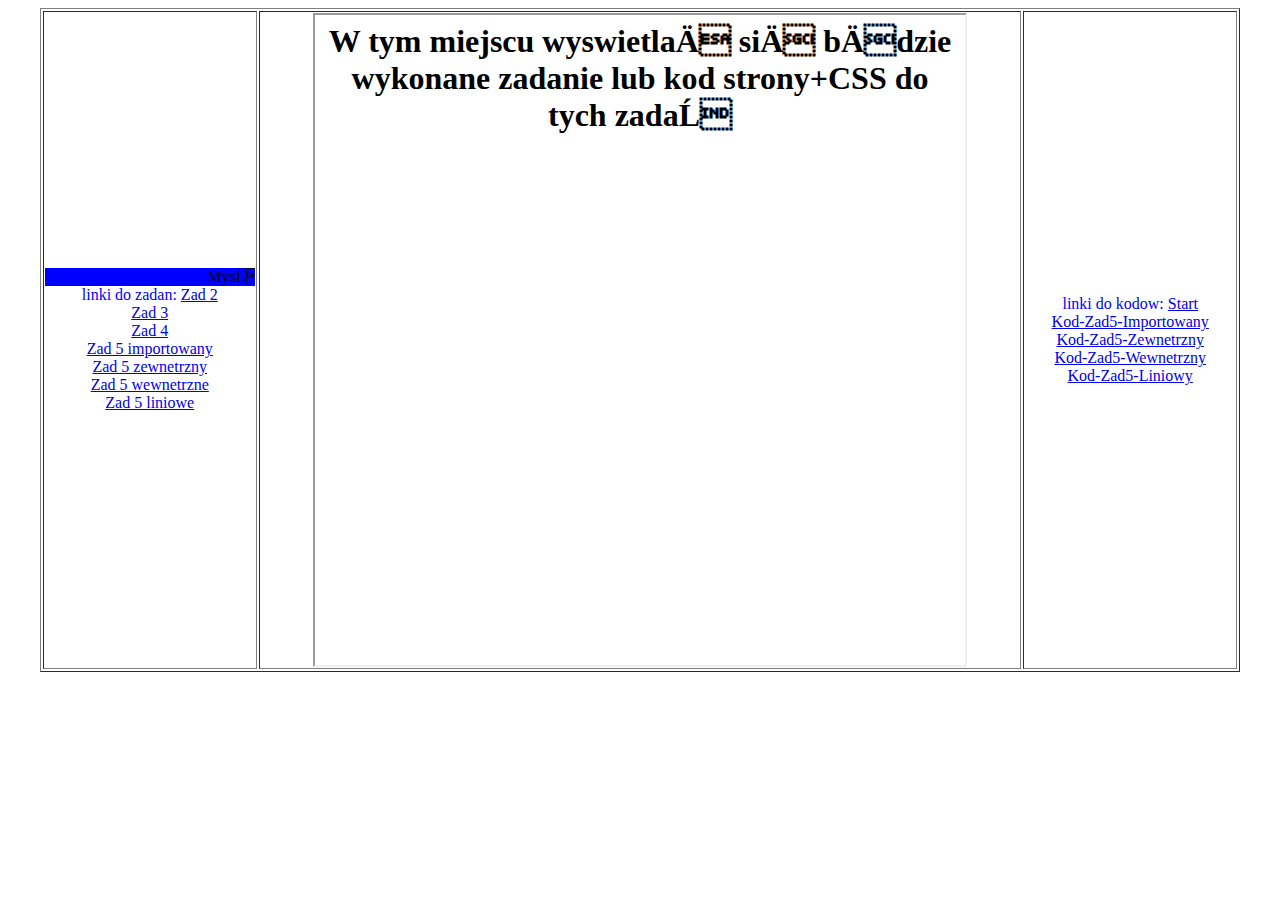
<file: index.html>
<html>
	<head>
		<META HTTP-EQUIV="content-type" CONTENT="text/html; CHARSET=iso-8859-2">
	</head>
	<body>
	<table width=95% border="1" align="center">
		<tr>
		<td width=18% align=center>
		<marquee bgcolor="blue"> Mysłakowski </marquee>
		<font color="blue"> linki do zadan: </font>
		
		<a href="mysl_z2.html" target="strony">Zad 2</a>
		<br>
		<a href="mysl_z3.html" target="strony">Zad 3</a>
		<br>
		<a href="mysl_z4.html" target="strony">Zad 4</a>
		<br>
		 <a href="mysl_z5_1.html" target="strony">Zad 5 importowany</a>
		<br>
		<a href="mysl_z5_2.html" target="strony">Zad 5 zewnetrzny</a>
		<br>
		<a href="mysl_z5_3.html" target="strony">Zad 5 wewnetrzne</a>
		<br>
		<a href="mysl_z5_4.html" target="strony">Zad 5 liniowe	</a>
		<br>
		</td>
		
		<td align=center><iframe width=650 height=650 name="strony" src="start.html" border="0"></iframe>
		</td>
		<td width=18% align=center>
		<font color="blue"> linki do kodow: </font>
		<a href="start.html" target="strony">Start</a>
		<br>
		<a href="kod_z5_imp.html" target="strony">Kod-Zad5-Importowany</a>
		<br>
		<a href="kod_z5_zewn.html" target="strony">Kod-Zad5-Zewnetrzny</a>
		<br>
		<a href="kod_z5_wewn.html" target="strony">Kod-Zad5-Wewnetrzny</a>
		<br>
		<a href="kod_z5_lin.html" target="strony">Kod-Zad5-Liniowy</a>
		</td>
			
		</tr>
	</table>
	</body>
</html>
</file>
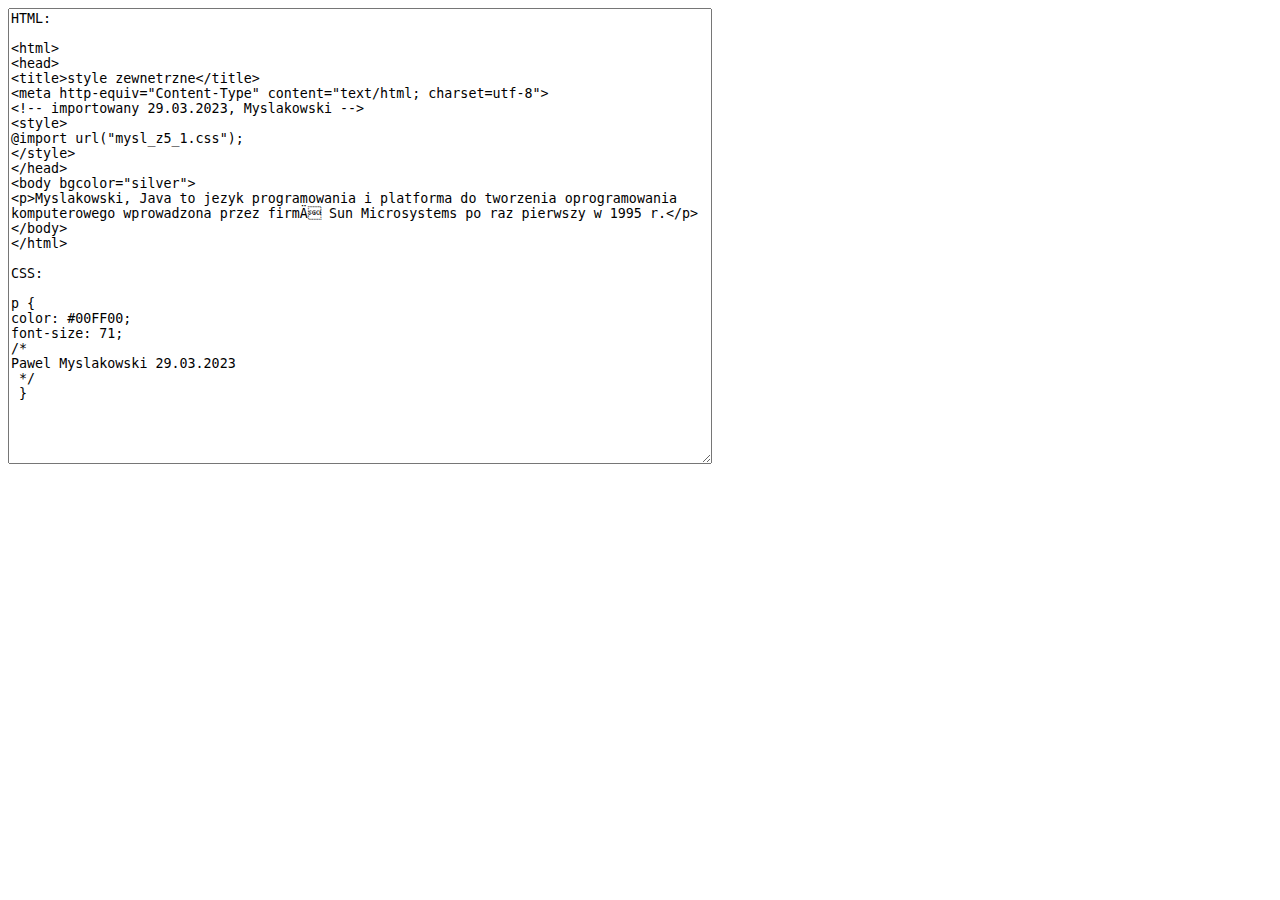
<file: kod_z5_imp.html>
<html>
<head>
<META HTTP-EQUIV="content-type" CONTENT="text/html; CHARSET=iso-8859-2">
</head>
<body>
<textarea cols="85" rows="30">
HTML:

<html>
<head>
<title>style zewnetrzne</title>
<meta http-equiv="Content-Type" content="text/html; charset=utf-8">
<!-- importowany 29.03.2023, Myslakowski -->
<style>
@import url("mysl_z5_1.css");
</style>
</head>	
<body bgcolor="silver">
<p>Myslakowski, Java to jezyk programowania i platforma do tworzenia oprogramowania komputerowego wprowadzona przez firmę Sun Microsystems po raz pierwszy w 1995 r.</p>
</body>
</html>

CSS:

p {
color: #00FF00;
font-size: 71;
/* 
Pawel Myslakowski 29.03.2023
 */
 }



</textarea>
</file>
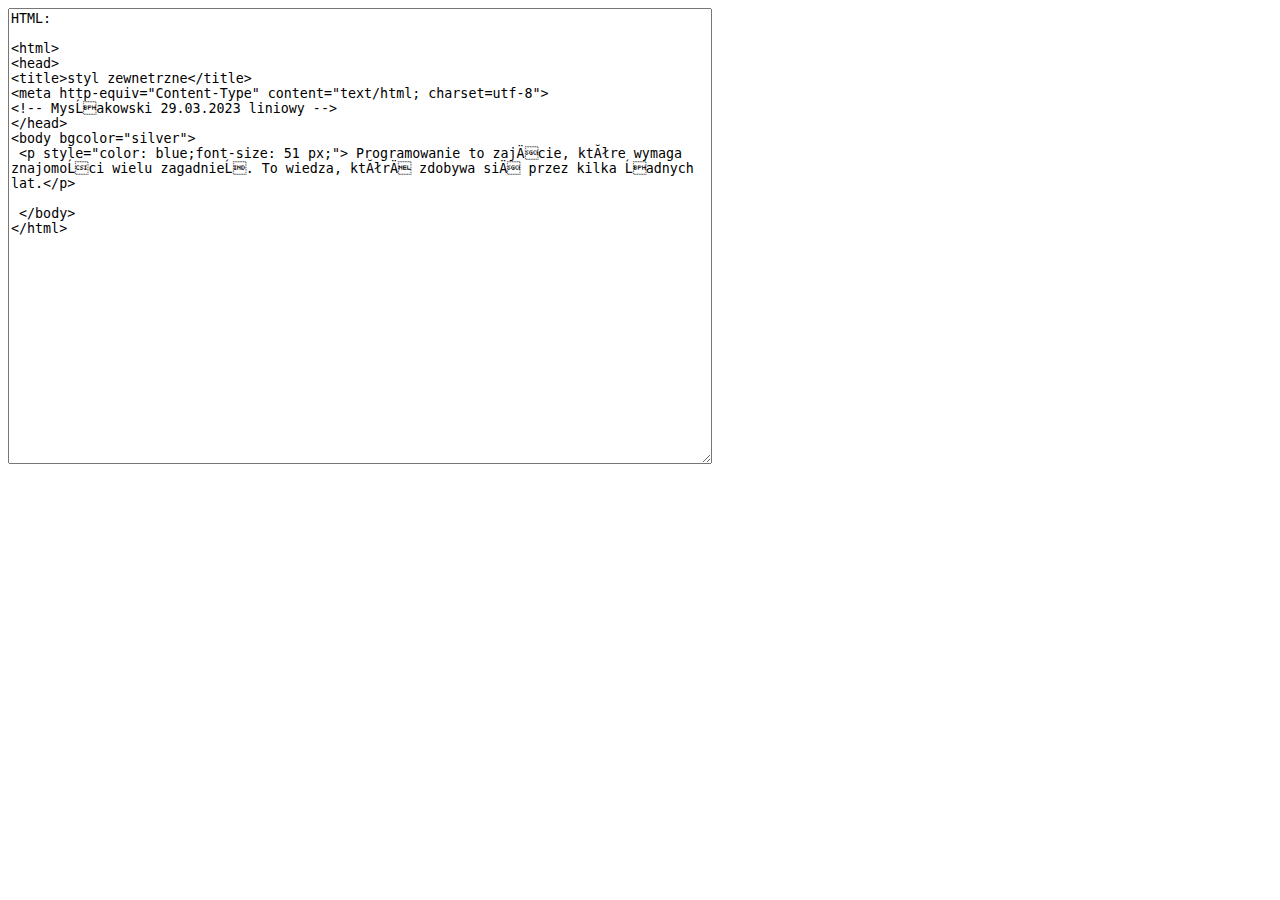
<file: kod_z5_lin.html>
<html>
<head>
<META HTTP-EQUIV="content-type" CONTENT="text/html; CHARSET=iso-8859-2">
</head>
<body>
<textarea cols="85" rows="30">
HTML:

<html>
<head>
<title>styl zewnetrzne</title>
<meta http-equiv="Content-Type" content="text/html; charset=utf-8">
<!-- Mysłakowski 29.03.2023 liniowy -->
</head>
<body bgcolor="silver">
 <p style="color: blue;font-size: 51 px;"> Programowanie to zajęcie, które wymaga znajomości wielu zagadnień. To wiedza, którą zdobywa się przez kilka ładnych lat.</p>
 
 </body>
</html>



</textarea>
</file>
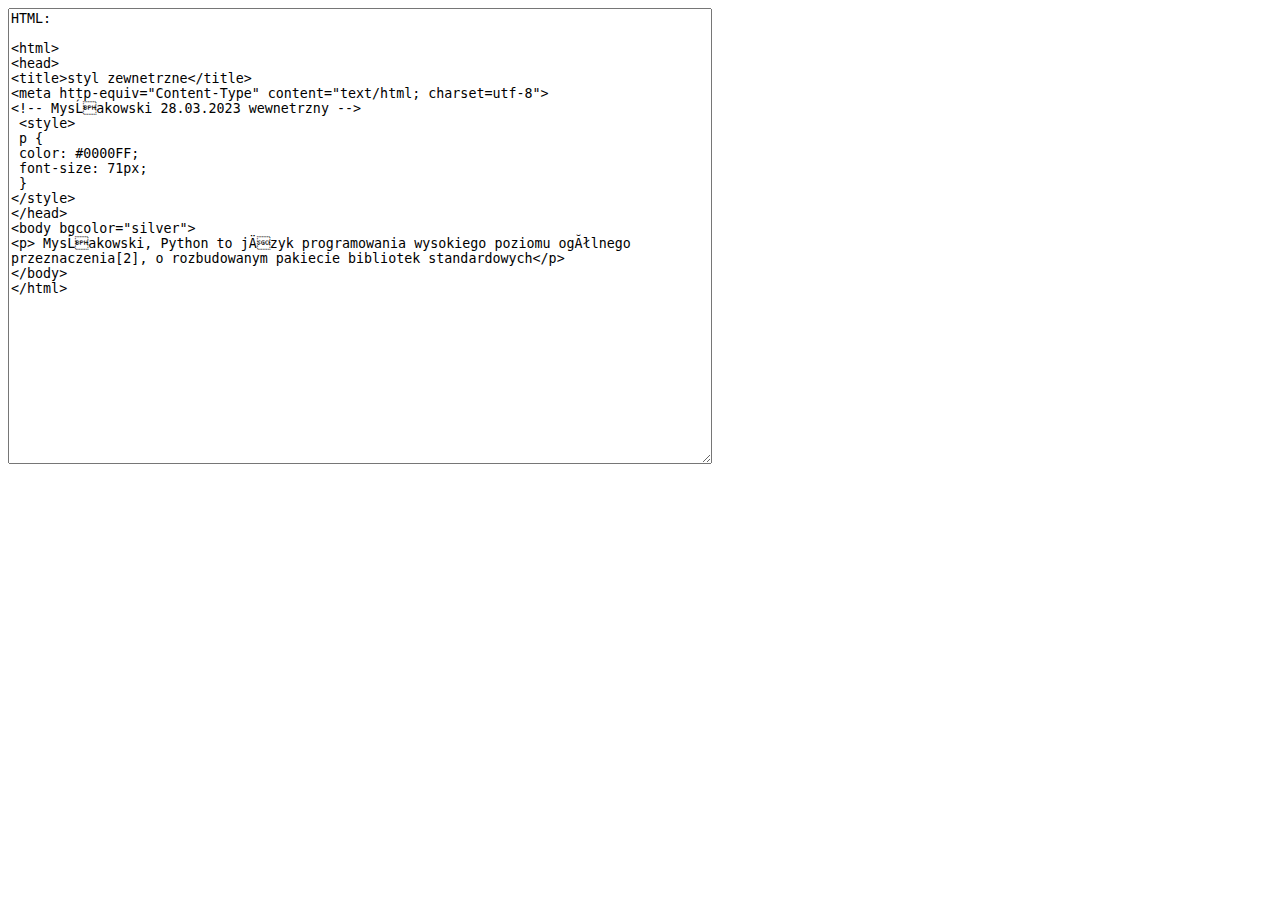
<file: kod_z5_wewn.html>
<html>
<head>
<META HTTP-EQUIV="content-type" CONTENT="text/html; CHARSET=iso-8859-2">
</head>
<body>
<textarea cols="85" rows="30">
HTML:

<html>
<head>
<title>styl zewnetrzne</title>
<meta http-equiv="Content-Type" content="text/html; charset=utf-8">
<!-- Mysłakowski 28.03.2023 wewnetrzny -->
 <style>
 p {
 color: #0000FF;
 font-size: 71px;
 }
</style>
</head>
<body bgcolor="silver">
<p> Mysłakowski, Python to język programowania wysokiego poziomu ogólnego przeznaczenia[2], o rozbudowanym pakiecie bibliotek standardowych</p>
</body>
</html>




</textarea>
</file>
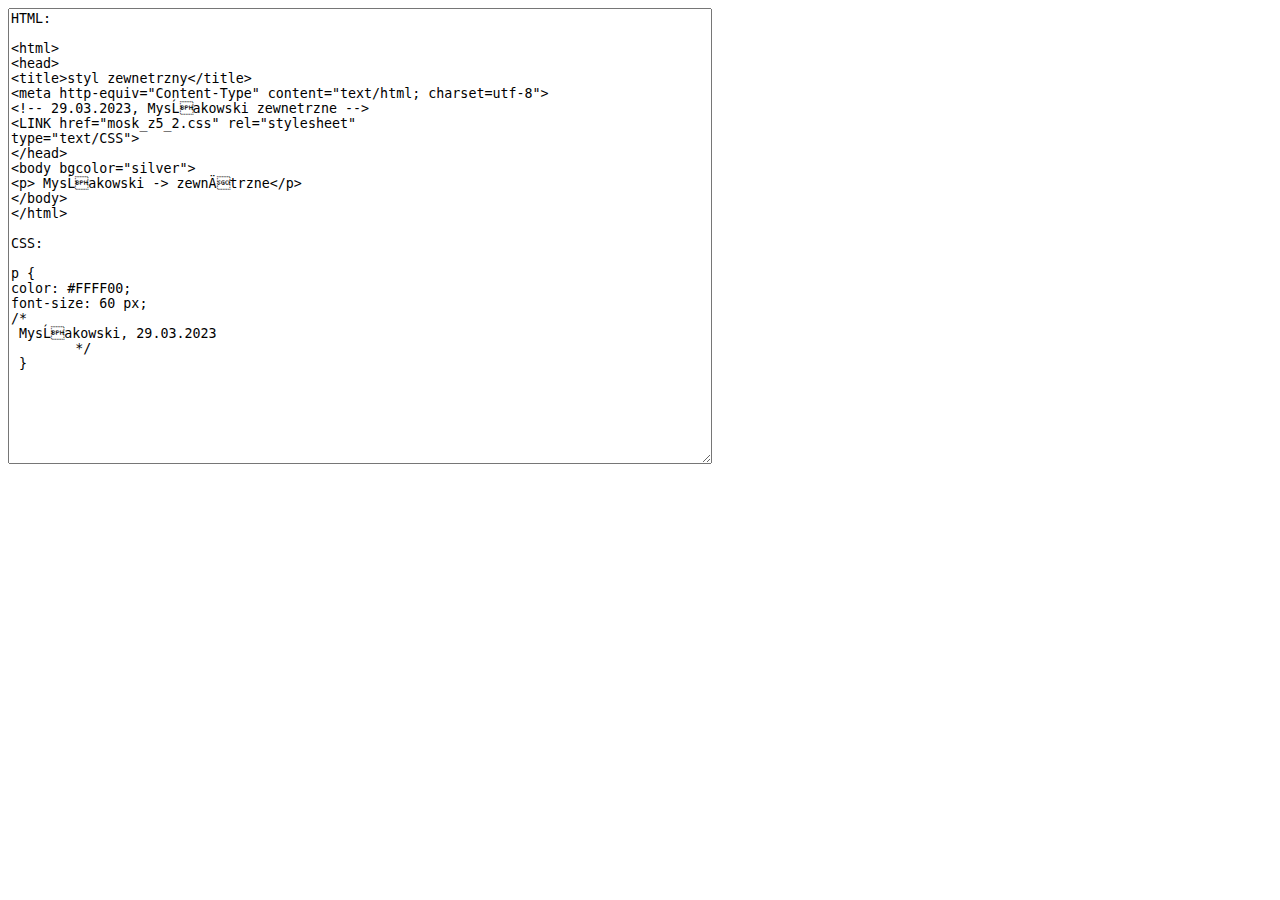
<file: kod_z5_zewn.html>
<html>
<head>
<META HTTP-EQUIV="content-type" CONTENT="text/html; CHARSET=iso-8859-2">
</head>
<body>
<textarea cols="85" rows="30">
HTML:

<html>
<head>
<title>styl zewnetrzny</title>
<meta http-equiv="Content-Type" content="text/html; charset=utf-8">
<!-- 29.03.2023, Mysłakowski zewnetrzne -->
<LINK href="mosk_z5_2.css" rel="stylesheet"
type="text/CSS">
</head>
<body bgcolor="silver">
<p> Mysłakowski -> zewnętrzne</p>
</body>
</html>

CSS:

p {
color: #FFFF00;
font-size: 60 px;
/* 
 Mysłakowski, 29.03.2023
	*/
 }


</textarea>
</file>
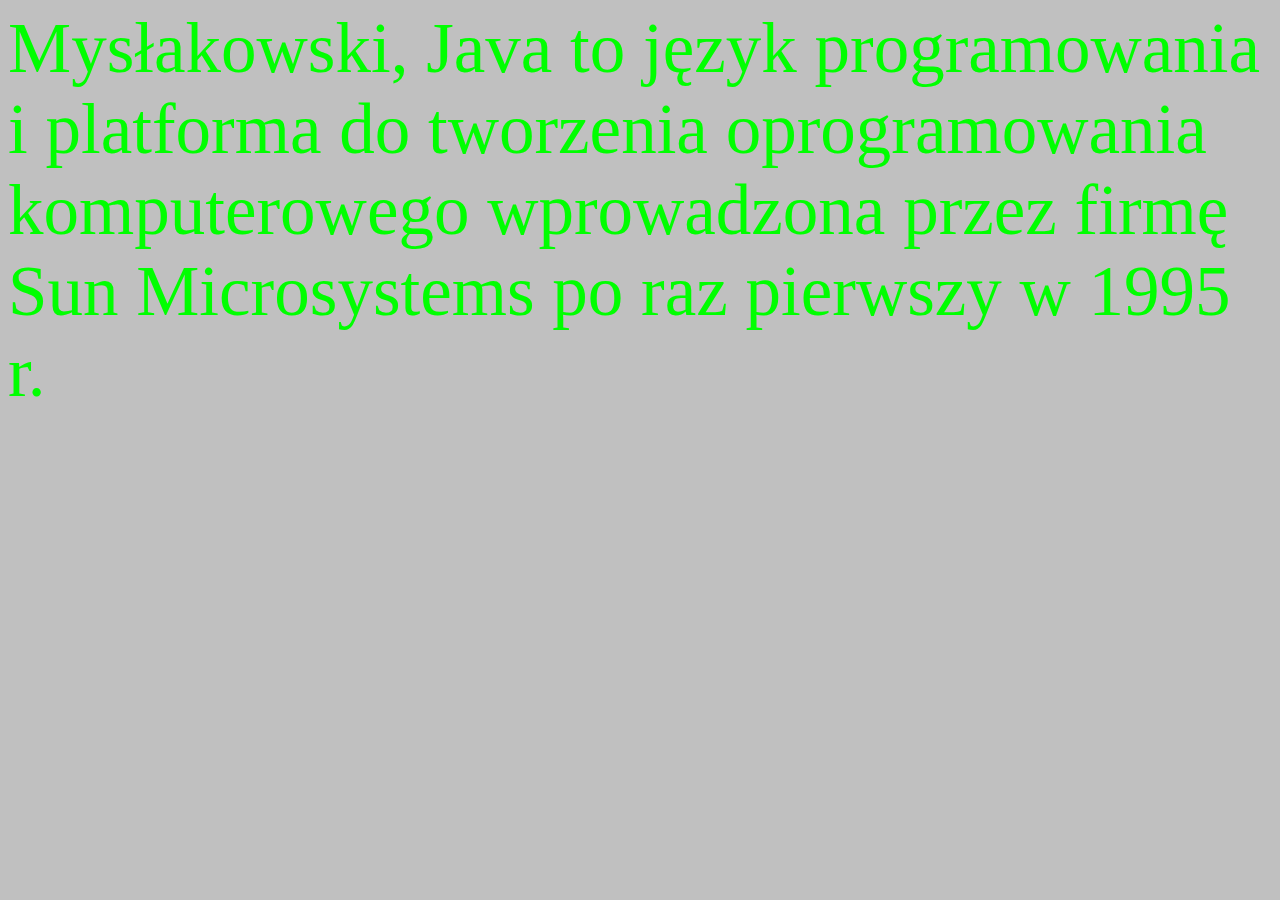
<file: mysl_z1_1.html>
<html>
	<head>
	<title>style zewnetrzne</title>
		<meta http-equiv="Content-Type" content="text/html; charset=utf-8">
		<!-- importowany 29.03.2023, Mysłakowski -->
	<style>
		@import url("mysl_z5_1.css ");
	</style>
	</head>
		
	<body bgcolor="silver">
	<p>Mysłakowski, Java to język programowania i platforma do tworzenia oprogramowania komputerowego wprowadzona przez firmę Sun Microsystems po raz pierwszy w 1995 r.</p>
	</body>
</html>
</file>
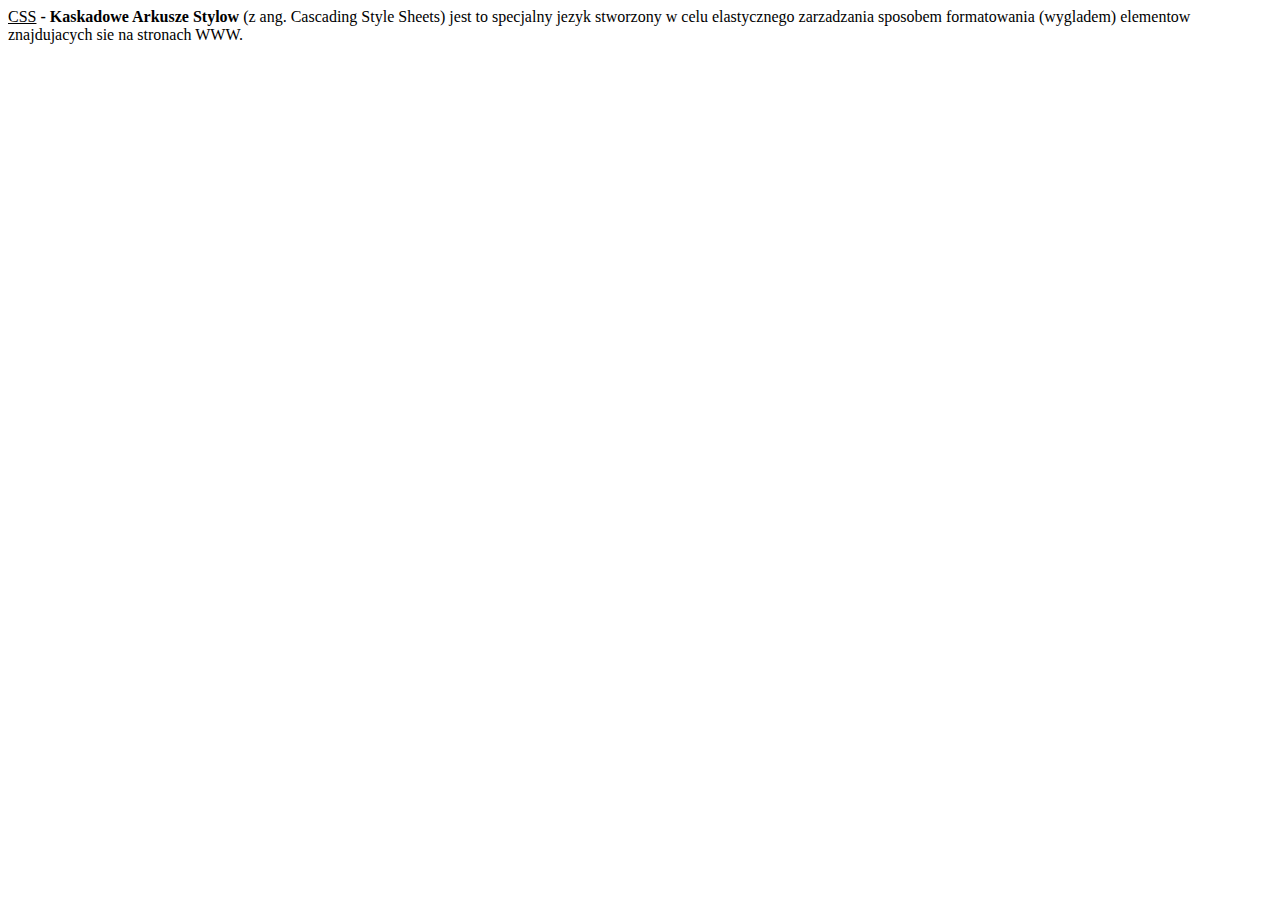
<file: mysl_z2.html>
<html>
  <head>
  <META HTTP-EQUIV="content-type" CONTENT="text/html; CHARSET=iso-8859-2"> 
  </head>
  <body>
   <u>CSS</u> <b>- Kaskadowe Arkusze Stylow</b> (z ang. Cascading Style Sheets) jest to specjalny jezyk stworzony w celu elastycznego zarzadzania sposobem formatowania (wygladem) elementow znajdujacych sie na stronach WWW.
  </body>
</html>
</file>
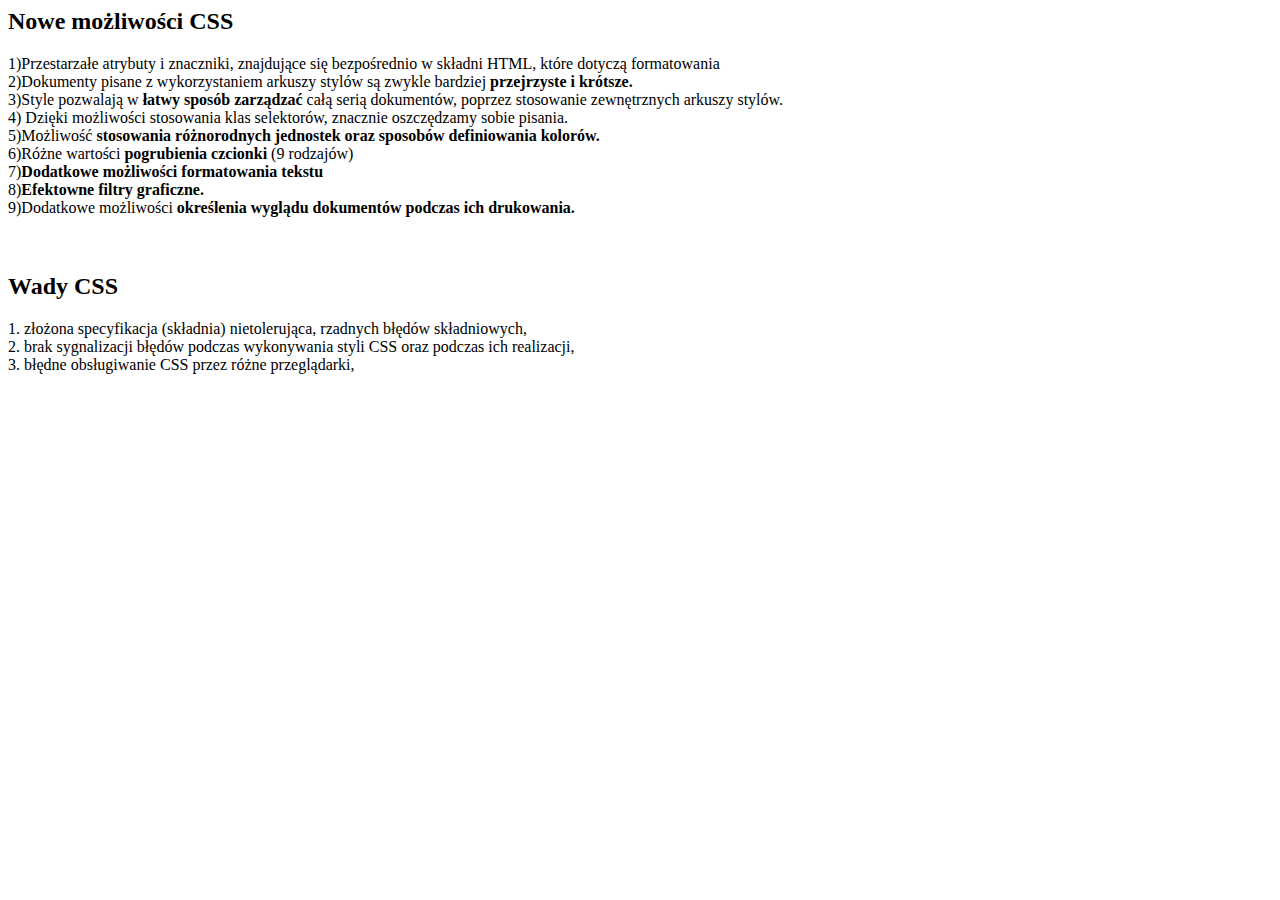
<file: mysl_z3.html>
<html>
  <head>
  <META HTTP-EQUIV="content-type" CONTENT="text/html; CHARSET=UTF-8">
  </head> 
  <body>
    <h2><b>Nowe możliwości CSS</b></h2>
	1)Przestarzałe atrybuty i znaczniki, znajdujące się bezpośrednio w składni HTML, które dotyczą formatowania<br>
    2)Dokumenty pisane z wykorzystaniem arkuszy stylów są zwykle bardziej <b>przejrzyste i krótsze.</b><br>
    3)Style pozwalają w <b>łatwy sposób zarządzać</b> całą serią dokumentów, poprzez stosowanie zewnętrznych arkuszy stylów.<br>
    4) Dzięki możliwości stosowania klas selektorów, znacznie oszczędzamy sobie pisania.<br>
    5)Możliwość <b>stosowania różnorodnych jednostek oraz sposobów definiowania kolorów.</b><br>
	6)Różne wartości <b>pogrubienia czcionki</b> (9 rodzajów)<br>
	7)<b>Dodatkowe możliwości formatowania tekstu</b><br>
	8)<b>Efektowne filtry graficzne.</b><br>
9)Dodatkowe możliwości <b>określenia wyglądu dokumentów podczas ich drukowania.</b><br>
<br>
<br>
    <h2><b>Wady CSS</b></h2>
1. złożona specyfikacja (składnia) nietolerująca, rzadnych błędów składniowych,<br>
2. brak sygnalizacji błędów podczas wykonywania styli CSS oraz podczas ich realizacji,<br>
3. błędne obsługiwanie CSS przez różne przeglądarki,<br>
  </body>
</html>
</file>
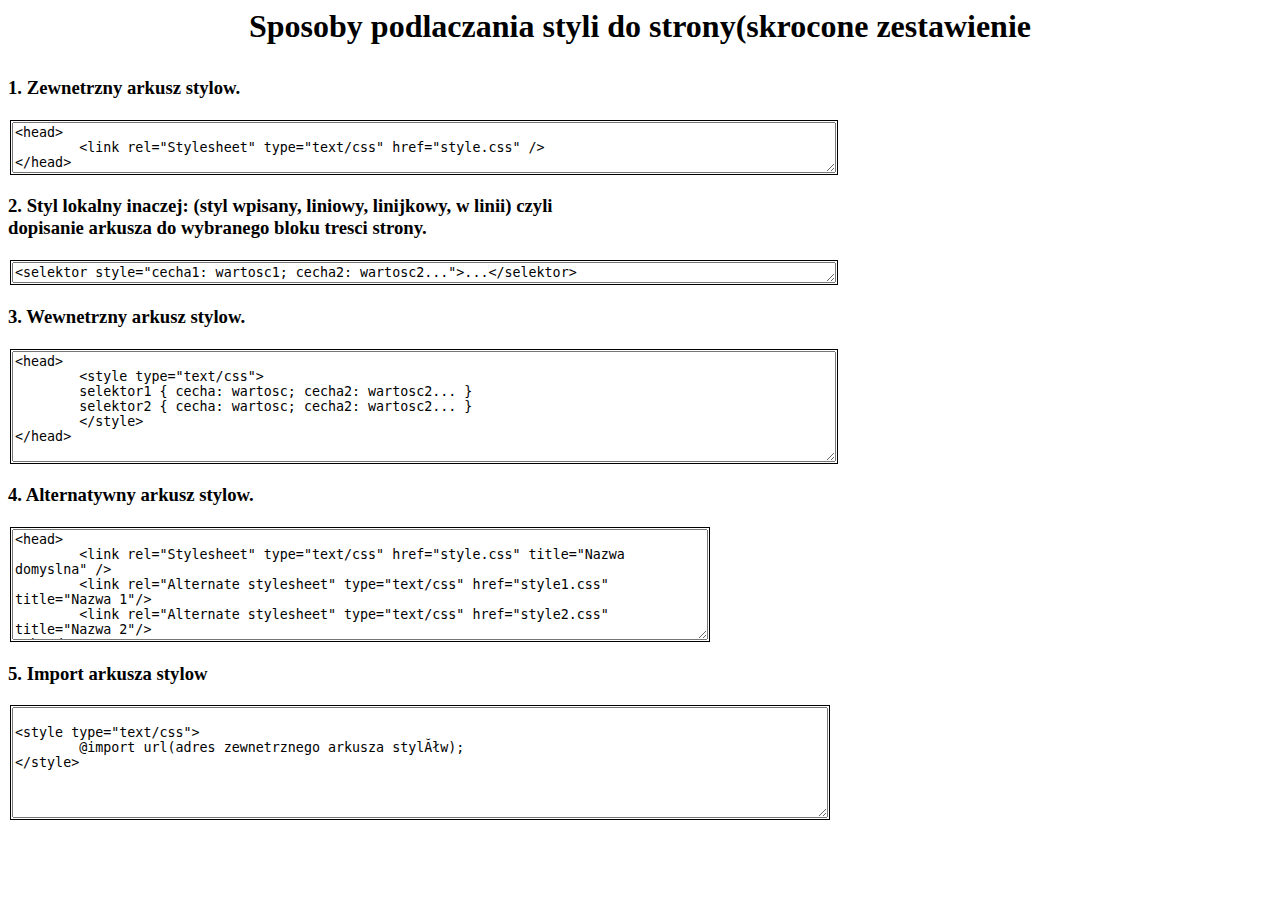
<file: mysl_z4.html>
<html>
	<head> 
		<META HTTP-EQUIV="content-type" CONTENT="text/html; CHARSET=iso-8859-2">
	</head>
	
	<body>
	<h1> <p align="center"> Sposoby podlaczania styli do strony(skrocone zestawienie </p> </h1>
	<h3> 1. Zewnetrzny arkusz stylow. </h3> 
	<style> td { border: 1px solid black; } </style>
		<table>
	<td> 
			<textarea cols="100" rows="3">
<head>
	<link rel="Stylesheet" type="text/css" href="style.css" />
</head>
			</textarea>
			</td>
		</table>
	
	<h3> 2. Styl lokalny inaczej: (styl wpisany, liniowy, linijkowy, w linii) czyli <br>
	dopisanie arkusza do wybranego bloku tresci strony. </h3>
	<style> td { border: 1px solid black; } </style>
	
		<table>
			<td> 
			<textarea cols="100" rows="1">
<selektor style="cecha1: wartosc1; cecha2: wartosc2...">...</selektor>
			</textarea>
			</td>
		</table>
		
	<h3>3. Wewnetrzny arkusz stylow. </h3>
	<style> td { border: 1px solid black; } </style>
		<table>
			<td> 
			<textarea cols="100" rows="7">
<head>
	<style type="text/css">
	selektor1 { cecha: wartosc; cecha2: wartosc2... }
	selektor2 { cecha: wartosc; cecha2: wartosc2... }
	</style>
</head>
			</textarea>
			</td>
			</table>
		
	<h3>4. Alternatywny arkusz stylow. </h3>
	<style> td { border: 1px solid black; } </style>
		<table>
			<td> 
			<textarea cols="84" rows="7">
<head>
	<link rel="Stylesheet" type="text/css" href="style.css" title="Nazwa domyslna" />
	<link rel="Alternate stylesheet" type="text/css" href="style1.css" title="Nazwa 1"/>
	<link rel="Alternate stylesheet" type="text/css" href="style2.css" title="Nazwa 2"/>
</head>
		</textarea>
		</td>
		</table>
		
	<h3>5. Import arkusza stylow </h3>
	<style> td { border: 1px solid black; } </style>
		<table>
			<td> 
			<textarea cols="99" rows="7">
		
<style type="text/css">
	@import url(adres zewnetrznego arkusza stylów);
</style>

			</textarea>
			</td>
			</table>
</file>
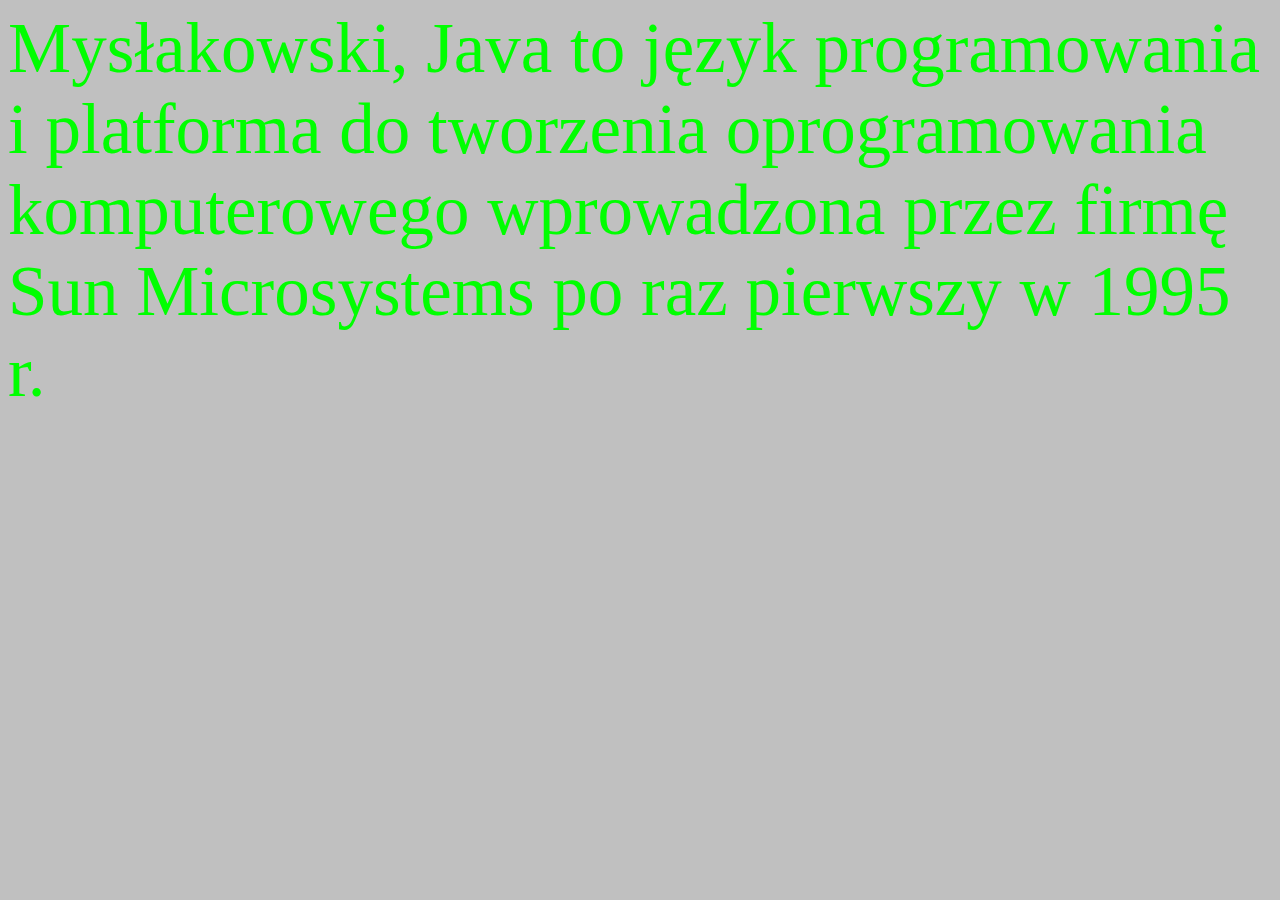
<file: mysl_z5_1.html>
<html>
	<head>
	<title>style zewnetrzne</title>
		<meta http-equiv="Content-Type" content="text/html; charset=utf-8">
		<!-- importowany 29.03.2023, Mysłakowski -->
	<style>
		@import url("mysl_z5_1.css");
	</style>
	</head>
		
	<body bgcolor="silver">
	<p>Mysłakowski, Java to język programowania i platforma do tworzenia oprogramowania komputerowego wprowadzona przez firmę Sun Microsystems po raz pierwszy w 1995 r.</p>
	</body>
</html>
</file>
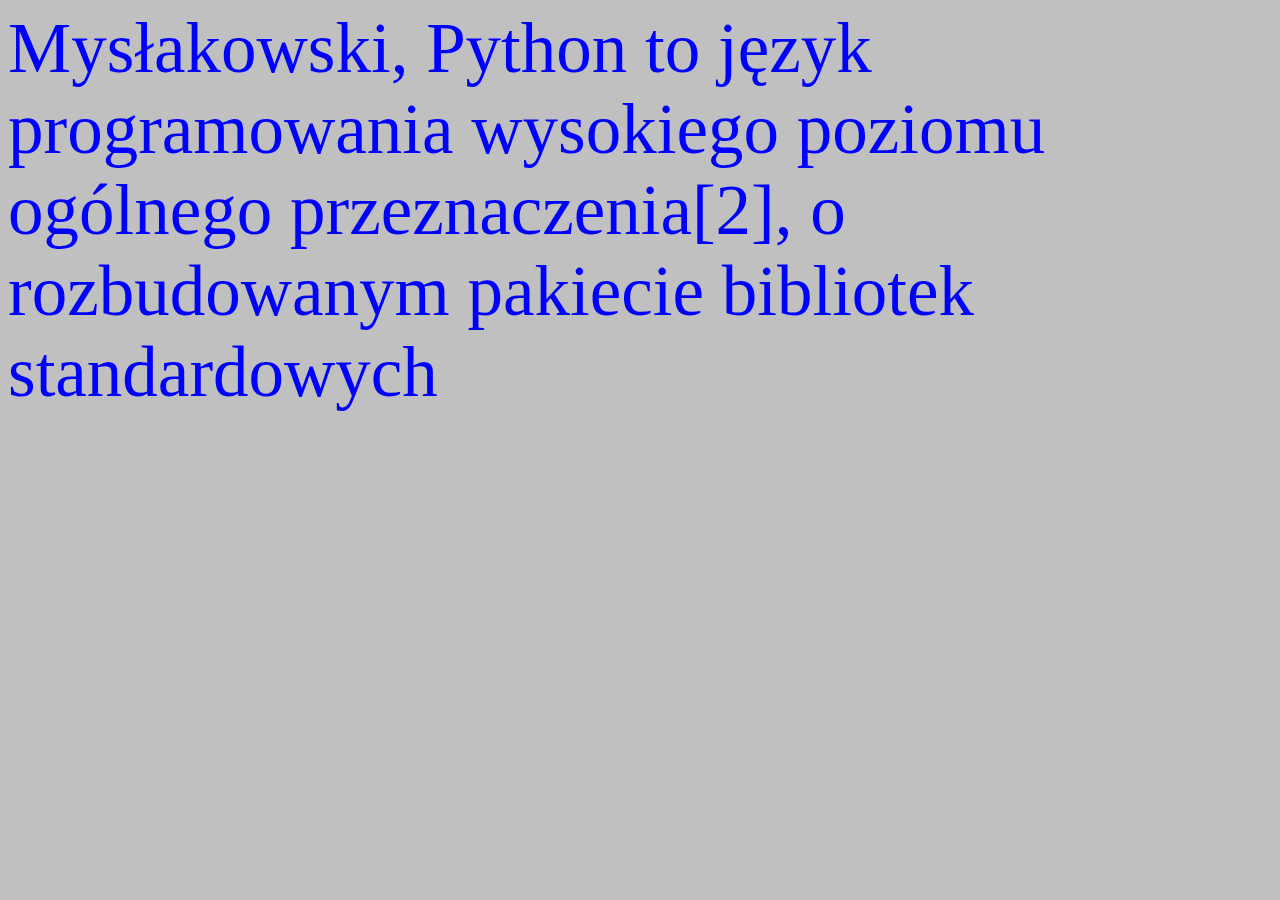
<file: mysl_z5_3.html>
<html>
<head>
<title>styl zewnetrzne</title>
<meta http-equiv="Content-Type" content="text/html; charset=utf-8">
<!-- Mysłakowski 29.03.2023 wewnetrzny -->
 <style>
 p {
 color: #0000FF;
 font-size: 71px;
 }
</style>
</head>
<body bgcolor="silver">
 <p> Mysłakowski, Python to język programowania wysokiego poziomu ogólnego przeznaczenia[2], o rozbudowanym pakiecie bibliotek standardowych</p>
 </body>
</html>
</file>
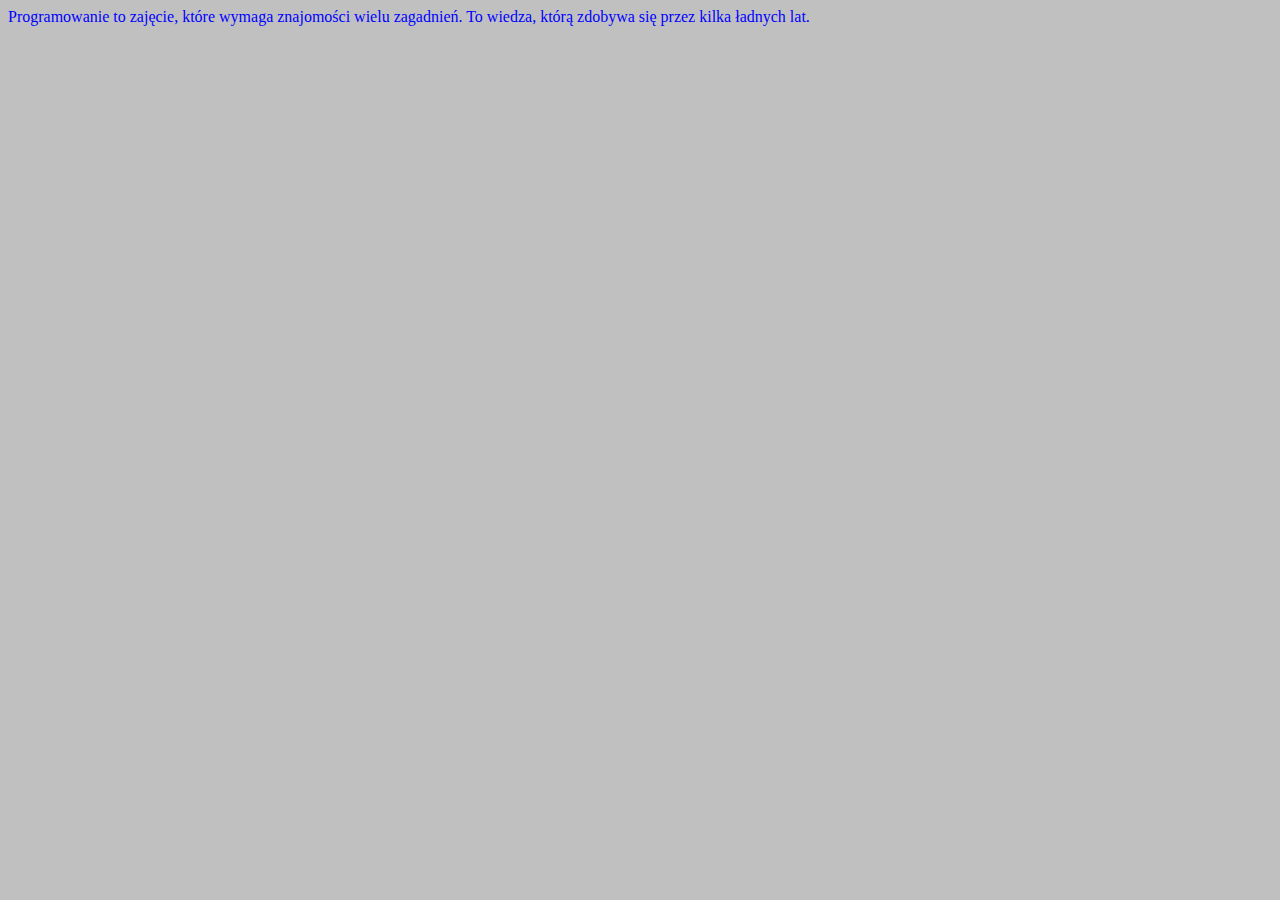
<file: mysl_z5_4.html>
<html>
<head>
<title>styl zewnetrzne</title>
<meta http-equiv="Content-Type" content="text/html; charset=utf-8">
<!-- Mysłakowski 29.03.2023 liniowy -->
</head>
<body bgcolor="silver">
 <p style="color: blue;font-size: 51 px;"> Programowanie to zajęcie, które wymaga znajomości wielu zagadnień. To wiedza, którą zdobywa się przez kilka ładnych lat.</p>
 
 </body>
</html>
</file>
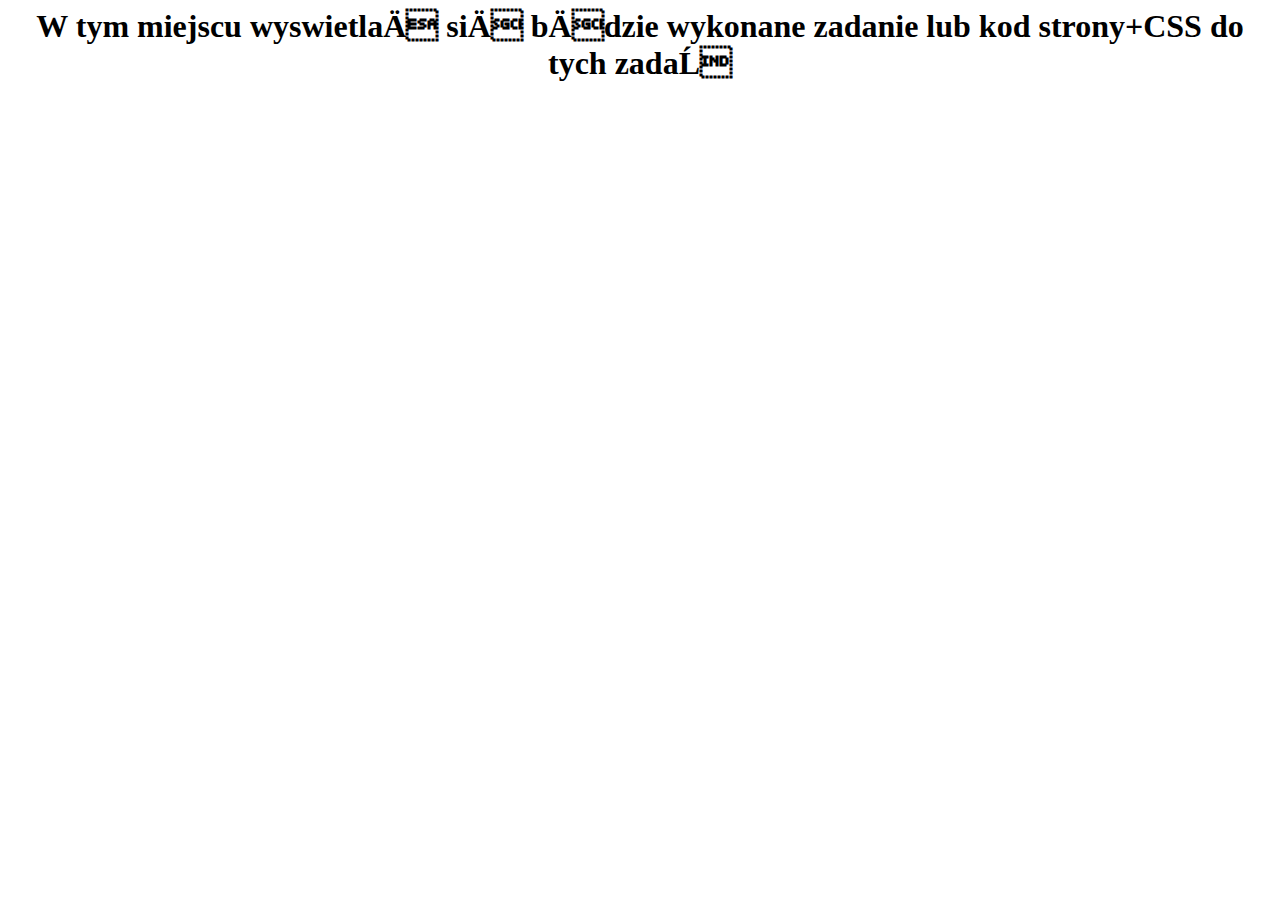
<file: start.html>
<html>
	<head>
		<META HTTP-EQUIV="content-type" CONTENT="text/html; CHARSET=iso-8859-2">
	</head>
	
	<body>
		<h1 align="center"> W tym miejscu wyswietlać się będzie wykonane zadanie lub kod strony+CSS do tych zadań  </h1>
		
	</body>
</html>
</file>
